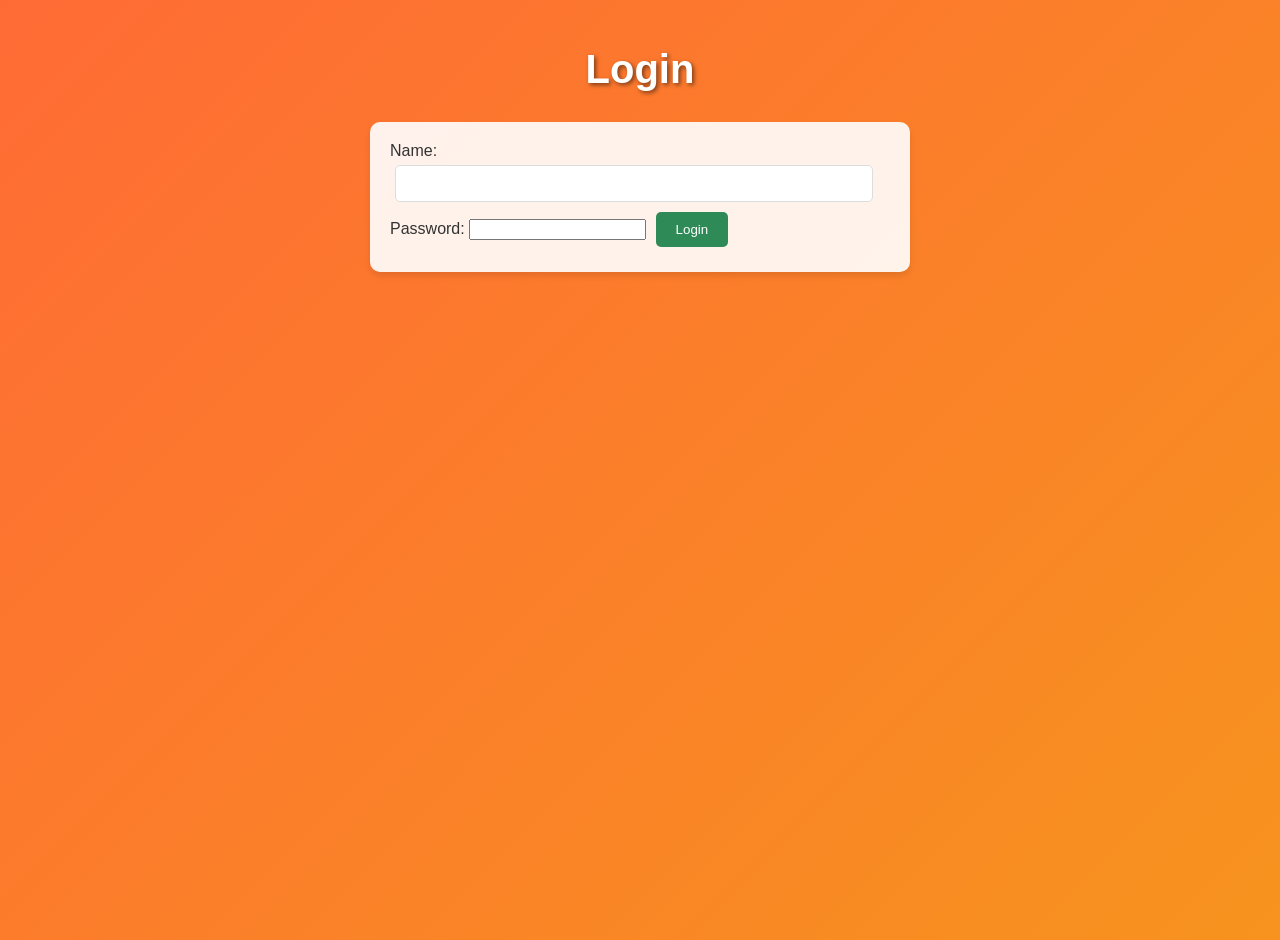
<file: myProject/wwwroot/login.html>
<!DOCTYPE html>
<html lang="en">
<head>
    <meta charset="UTF-8">
    <meta name="viewport" content="width=device-width, initial-scale=1.0">
    <title>Login</title>
    <link rel="stylesheet" href="css/site.css?v=2" />
</head>
<body>
    <h1>Login</h1>
    <form id="loginForm">
        <label for="name">Name:</label>
        <input type="text" id="name" required>
        <label for="password">Password:</label>
        <input type="password" id="password" required>
        <input type="submit" value="Login">
    </form>
    <div id="message"></div>
    <script>
        document.getElementById('loginForm').addEventListener('submit', async function(e) {
            e.preventDefault();
            const name = document.getElementById('name').value;
            const password = document.getElementById('password').value;
            try {
                const response = await fetch('/api/User/login', {
                    method: 'POST',
                    headers: {
                        'Content-Type': 'application/json'
                    },
                    body: JSON.stringify({ name, password })
                });
                if (response.ok) {
                    const data = await response.json();
                    localStorage.setItem('token', data.token);
                    window.location.href = 'index.html';
                } else {
                    document.getElementById('message').textContent = 'Login failed';
                }
            } catch (error) {
                document.getElementById('message').textContent = 'Error: ' + error.message;
            }
        });
    </script>
</body>
</html>
</file>
<file: myProject/wwwroot/css/site.css>
body {
    font-family: 'Segoe UI', Tahoma, Geneva, Verdana, sans-serif;
    background: linear-gradient(135deg, #FF6B35, #F7931E);
    color: #333;
    margin: 0;
    padding: 20px;
    min-height: 100vh;
    display: flex;
    flex-direction: column;
    align-items: center;
}

h1 {
    color: #fff;
    text-shadow: 2px 2px 4px rgba(0,0,0,0.5);
    margin-bottom: 30px;
    font-size: 2.5em;
}

#greeting {
    color: #fff;
    text-shadow: 2px 2px 4px rgba(0,0,0,0.5);
    font-size: 2em;
    margin-bottom: 20px;
    text-align: center;
}

h3 {
    color: #fff;
    margin-top: 20px;
}

form {
    background: rgba(255, 255, 255, 0.9);
    padding: 20px;
    border-radius: 10px;
    box-shadow: 0 4px 6px rgba(0,0,0,0.1);
    margin-bottom: 20px;
    width: 100%;
    max-width: 500px;
}

input[type='text'], input[type='number'], select {
    padding: 10px;
    margin: 5px;
    border: 1px solid #ddd;
    border-radius: 5px;
    width: calc(100% - 22px);
    box-sizing: border-box;
}

input[type='checkbox'] {
    margin: 5px;
}

input[type='submit'], button {
    background: #2E8B57;
    color: white;
    border: none;
    padding: 10px 20px;
    border-radius: 5px;
    cursor: pointer;
    margin: 5px;
    transition: background 0.3s;
}

input[type='submit']:hover, button:hover {
    background: #228B22;
}

[aria-label] {
    color: #FF6B35;
    text-decoration: none;
    font-weight: bold;
    margin-left: 10px;
}

#editForm {
    display: none;
    position: fixed;
    top: 50%;
    left: 50%;
    transform: translate(-50%, -50%);
    background: white;
    padding: 20px;
    border-radius: 10px;
    box-shadow: 0 4px 6px rgba(0,0,0,0.3);
    z-index: 1000;
}

table {
    width: 100%;
    max-width: 800px;
    background: rgba(255, 255, 255, 0.9);
    border-radius: 10px;
    overflow: hidden;
    box-shadow: 0 4px 6px rgba(0,0,0,0.1);
    margin-top: 20px;
}

th {
    background: #2E8B57;
    color: white;
    padding: 15px;
    text-align: center;
}

td {
    padding: 15px;
    text-align: center;
    border-bottom: 1px solid #ddd;
}

tr:nth-child(even) {
    background: #f9f9f9;
}

#counter {
    color: #fff;
    font-weight: bold;
    margin: 10px 0;
}

a {
    color: #fff;
    text-decoration: none;
    margin-top: 20px;
    display: inline-block;
    padding: 10px 20px;
    background: #FF6B35;
    border-radius: 5px;
    transition: background 0.3s;
}

a:hover {
    background: #E55A2B;
}

/* Responsive */
@media (max-width: 768px) {
    body {
        padding: 10px;
    }
    h1 {
        font-size: 2em;
    }
    table {
        font-size: 0.9em;
    }
    th, td {
        padding: 10px;
    }
    form {
        padding: 15px;
    }
}
</file>
<file: myProject/wwwroot/css/user.css>
body {
    font-family: 'Segoe UI', Tahoma, Geneva, Verdana, sans-serif;
    background: linear-gradient(135deg, #FF6B35, #F7931E);
    color: #333;
    margin: 0;
    padding: 20px;
    min-height: 100vh;
    display: flex;
    flex-direction: column;
    align-items: center;
}

h1 {
    color: #fff;
    text-shadow: 2px 2px 4px rgba(0,0,0,0.5);
    margin-bottom: 30px;
    font-size: 2.5em;
}

h3 {
    color: #fff;
    margin-top: 20px;
}

form {
    background: rgba(255, 255, 255, 0.9);
    padding: 20px;
    border-radius: 10px;
    box-shadow: 0 4px 6px rgba(0,0,0,0.1);
    margin-bottom: 20px;
    width: 100%;
    max-width: 500px;
}

input[type='text'], input[type='number'], select {
    padding: 10px;
    margin: 5px;
    border: 1px solid #ddd;
    border-radius: 5px;
    width: calc(100% - 22px);
    box-sizing: border-box;
}

input[type='checkbox'] {
    margin: 5px;
}

input[type='submit'], button {
    background: #2E8B57;
    color: white;
    border: none;
    padding: 10px 20px;
    border-radius: 5px;
    cursor: pointer;
    margin: 5px;
    transition: background 0.3s;
}

input[type='submit']:hover, button:hover {
    background: #228B22;
}

[aria-label] {
    color: #FF6B35;
    text-decoration: none;
    font-weight: bold;
    margin-left: 10px;
}

#editForm {
    display: none;
    position: fixed;
    top: 50%;
    left: 50%;
    transform: translate(-50%, -50%);
    background: white;
    padding: 20px;
    border-radius: 10px;
    box-shadow: 0 4px 6px rgba(0,0,0,0.3);
    z-index: 1000;
}

table {
    width: 100%;
    max-width: 800px;
    background: rgba(255, 255, 255, 0.9);
    border-radius: 10px;
    overflow: hidden;
    box-shadow: 0 4px 6px rgba(0,0,0,0.1);
    margin-top: 20px;
}

th {
    background: #2E8B57;
    color: white;
    padding: 15px;
    text-align: center;
}

td {
    padding: 15px;
    text-align: center;
    border-bottom: 1px solid #ddd;
}

tr:nth-child(even) {
    background: #f9f9f9;
}

#counter {
    color: #fff;
    font-weight: bold;
    margin: 10px 0;
}

a {
    color: #fff;
    text-decoration: none;
    margin-top: 20px;
    display: inline-block;
    padding: 10px 20px;
    background: #FF6B35;
    border-radius: 5px;
    transition: background 0.3s;
}

a:hover {
    background: #E55A2B;
}

/* Responsive */
@media (max-width: 768px) {
    body {
        padding: 10px;
    }
    h1 {
        font-size: 2em;
    }
    table {
        font-size: 0.9em;
    }
    th, td {
        padding: 10px;
    }
    form {
        padding: 15px;
    }
}
</file>
